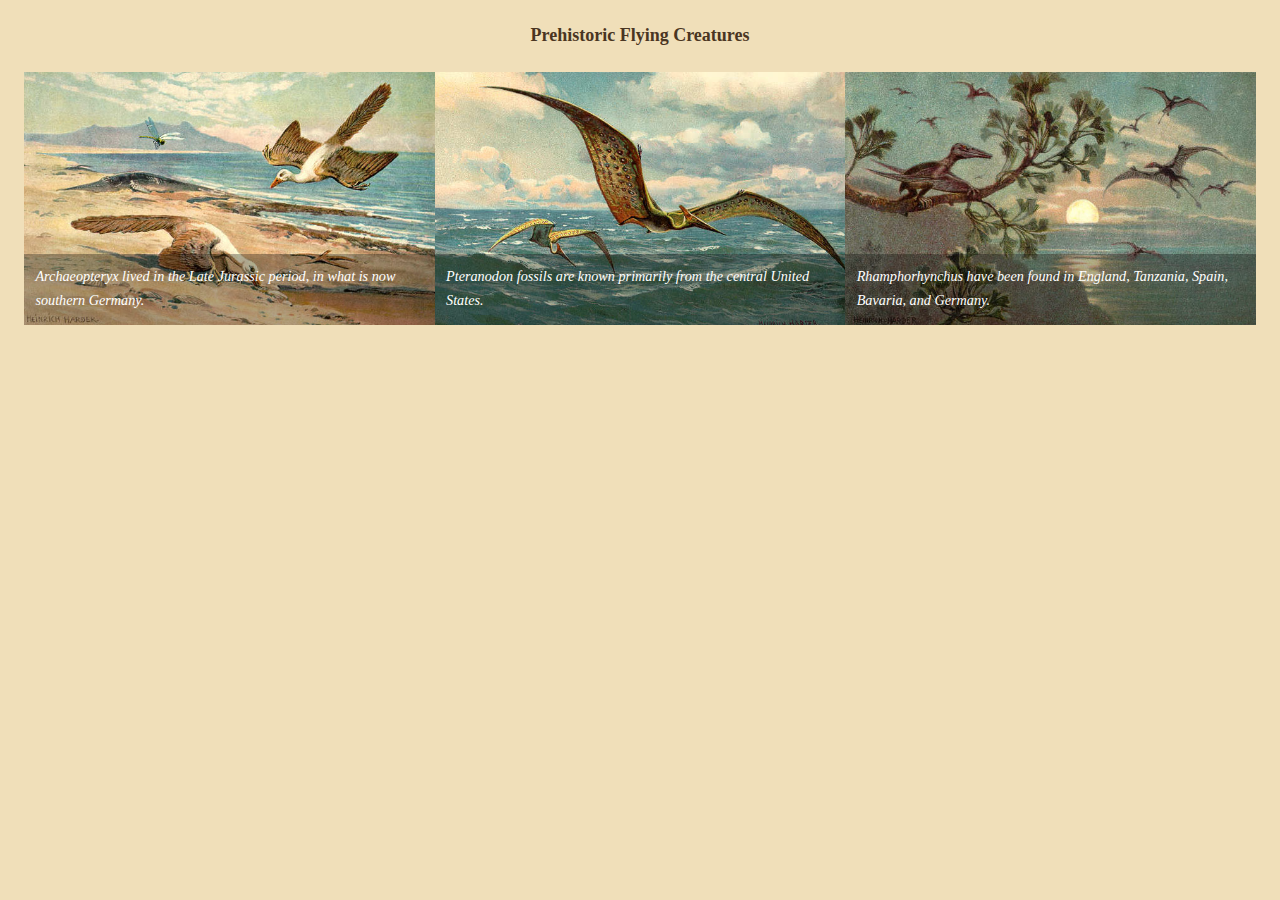
<file: media-queries-starter-code/index.html>
<!DOCTYPE html>
<html lang="en-ca">
<head>
  <meta charset="utf-8">
  <title>Dinosaurs + Media Queries</title>
  <meta name="viewport" content="width=device-width,initial-scale=1">
  <link href="css/main.css" rel="stylesheet">
</head>
<body>

<main>
  <h1>Prehistoric Flying Creatures</h1>

  <div>
    <figure class="dino-primary">
      <img src="images/archeopteryx.jpg" alt="">
      <figcaption><i>Archaeopteryx</i> lived in the Late Jurassic period, in what is now southern Germany.</figcaption>
    </figure>
    <figure class="dino-secondary">
      <img src="images/pteranodon.jpg" alt="">
      <figcaption><i>Pteranodon</i> fossils are known primarily from the central United States.</figcaption>
    </figure>
    <figure class="dino-secondary">
      <img src="images/rhamphorhynchus.jpg" alt="">
      <figcaption><i>Rhamphorhynchus</i> have been found in England, Tanzania, Spain, Bavaria, and Germany.</figcaption>
    </figure>
  </div>
</main>

</body>
</html>
</file>
<file: media-queries-starter-code/css/main.css>
@-moz-viewport { width: device-width; scale: 1; }
@-ms-viewport { width: device-width; scale: 1; }
@-o-viewport { width: device-width; scale: 1; }
@-webkit-viewport { width: device-width; scale: 1; }
@viewport { width: device-width; scale: 1; }

html {
  margin: 0;
  padding: 0;
  box-sizing: border-box;

  background-color: #f0dfb9;

  font: normal 100%/1.5 Georgia,serif;
  -moz-text-size-adjust: 100%;
  -ms-text-size-adjust: 100%;
  -webkit-text-size-adjust: 100%;
  text-size-adjust: 100%;
}

*, *:before, *:after {
  box-sizing: inherit;
}

body {
  margin: 0;
  padding: 0;
}

img {
  display: block;
  width: 100%;
}

main {
  display: block;
  padding: 1.5em;
}

h1 {
  margin: 0 0 1.5rem;

  color: #4a3522;
  font-size: 1.1250rem;
  line-height: 1.3333;
  text-align: center;
}

figure {
  margin: 0;
  padding: 0;
  position: relative;
}

figcaption {
  bottom: 0;
  padding: 0.8em;
  width: 100%;

  background-color: rgba(0,0,0,0.3);

  color: #fff;
  font-size: 0.8889rem;
  font-style: italic;
  line-height: 1.6875;
}

/* ====================================== */
/*     DON'T TOUCH THE CSS ABOVE HERE     */
/* ====================================== */

@media only screen and (min-width:30em) {

    .dino-primary figcaption{
        position: absolute;
    }

    .dino-secondary {
        float:left;
        width:50%;
    }

}

@media only screen and (min-width:50em) {

    .dino-primary{
        float: left;
        width:33.3333%;
    }
    
       .dino-primary figcaption{
        position: static;
    }

    .dino-secondary {
        float:left;
        width:33.3333%;
    }
}


@media only screen and (min-width:80em) {

    .dino-primary figcaption{
        position: absolute;
    }

     .dino-primary {
        float: left;
        width:33.3333%;
    }
    
    .dino-secondary {
        float:left;
        width:33.3333%;
    }
    
     .dino-secondary figcaption{
        position: absolute;
    }

}
</file>
